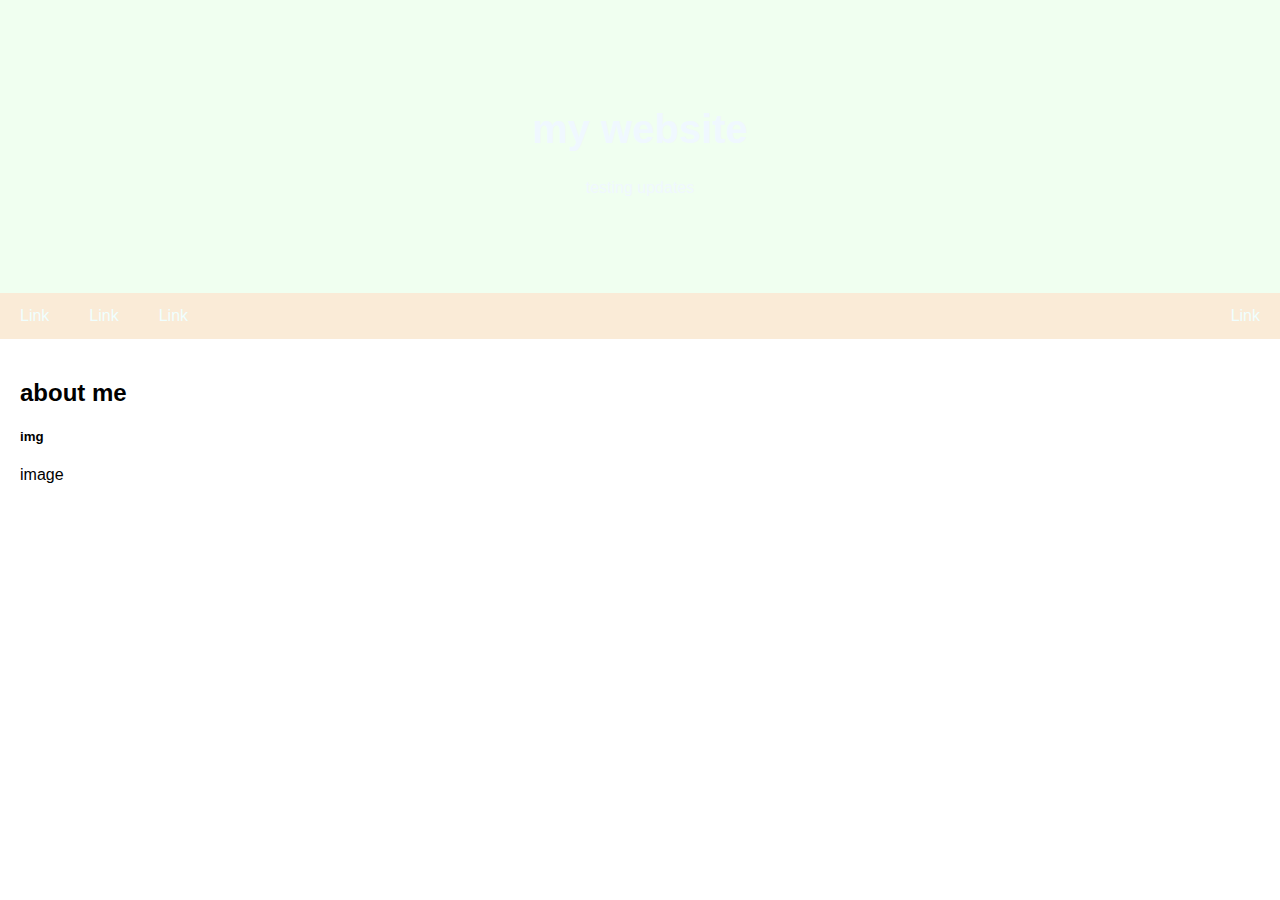
<file: index.html>
<!DOCTYPE html>
<html lang="en">
    <head>
        <meta charset="utf-8">
        <meta http-equiv="X-UA-Compatible" content="IE=edge">
        <meta name="viewport">
        <link rel="stylesheet" href="style.css">
        <title>My favorite restaurants</title>
    </head>
    <body>
        <header>
            <h1>my website</h1>
            <p>testing updates</p>
        </header>
        <nav>
            <a href="#">Link</a>
            <a href="#">Link</a>
            <a href="#">Link</a>
            <a href="#" class="right">Link</a>
        </nav>
        <div class="row">
            <div class="side">
                <h2> about me</h2>
                <h5>img</h5>
                <div class="fakeimg" style="height: 200px;">image</div>
            </div>
        </div>
    </body>
</html>
</file>
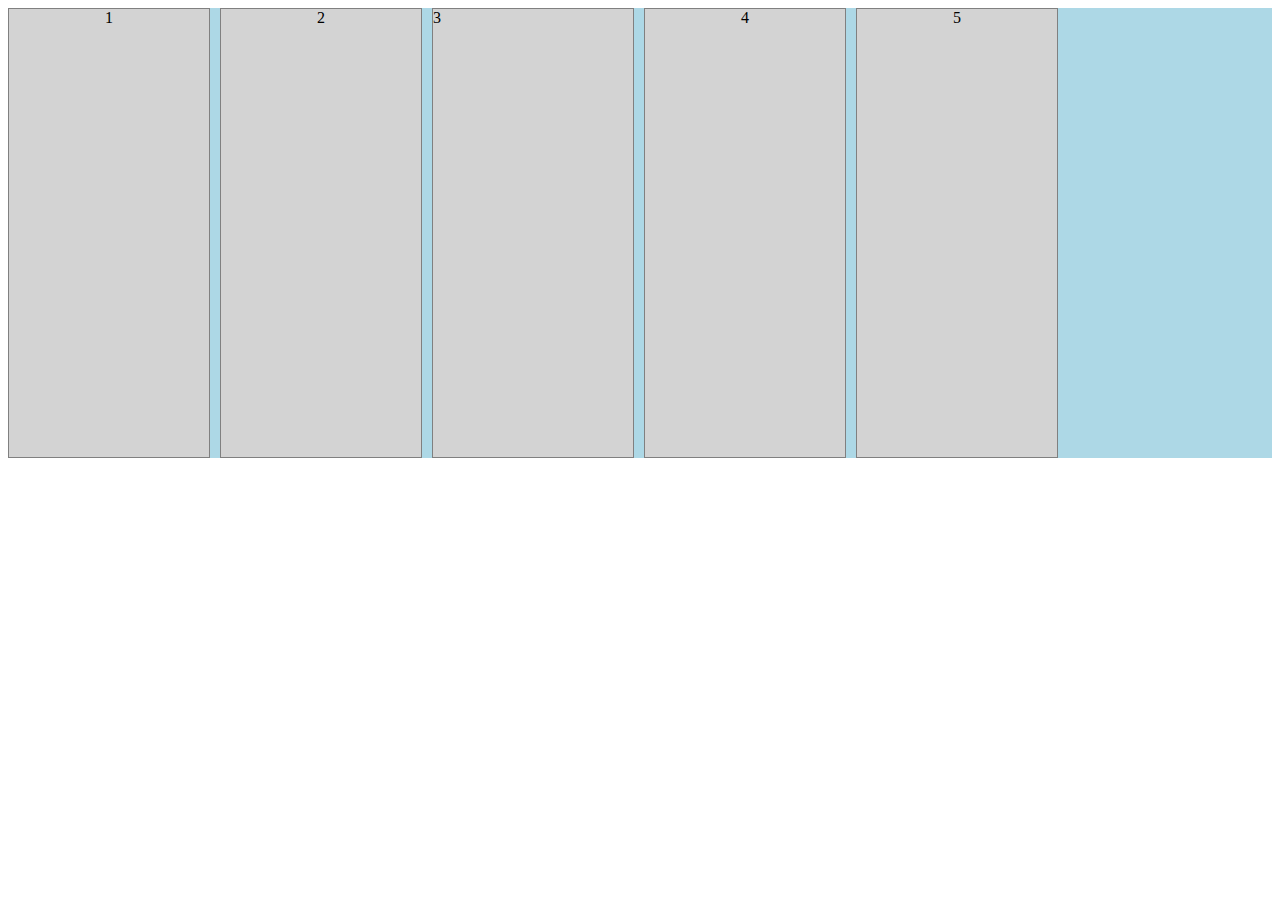
<file: flexbox-demo-wk9/index.html>
<!DOCTYPE html>
<html lang="en">

<head>
    <meta charset="UTF-8">
    <meta name="viewport" content="width=device-width, initial-scale=1.0">
    <title>Flexbox Demo</title>
    <link rel="stylesheet" href="style.css">
</head>

<body>
    <div class="flex-container">
        <div class="flex-item item-1">1</div>
        <div class="flex-item item-2">2</div>
        <div class="flex-item item-3">3</div>
        <div class="flex-item item-4">4</div>
        <div class="flex-item item-5">5</div>
    </div>
</body>

</html>
</file>
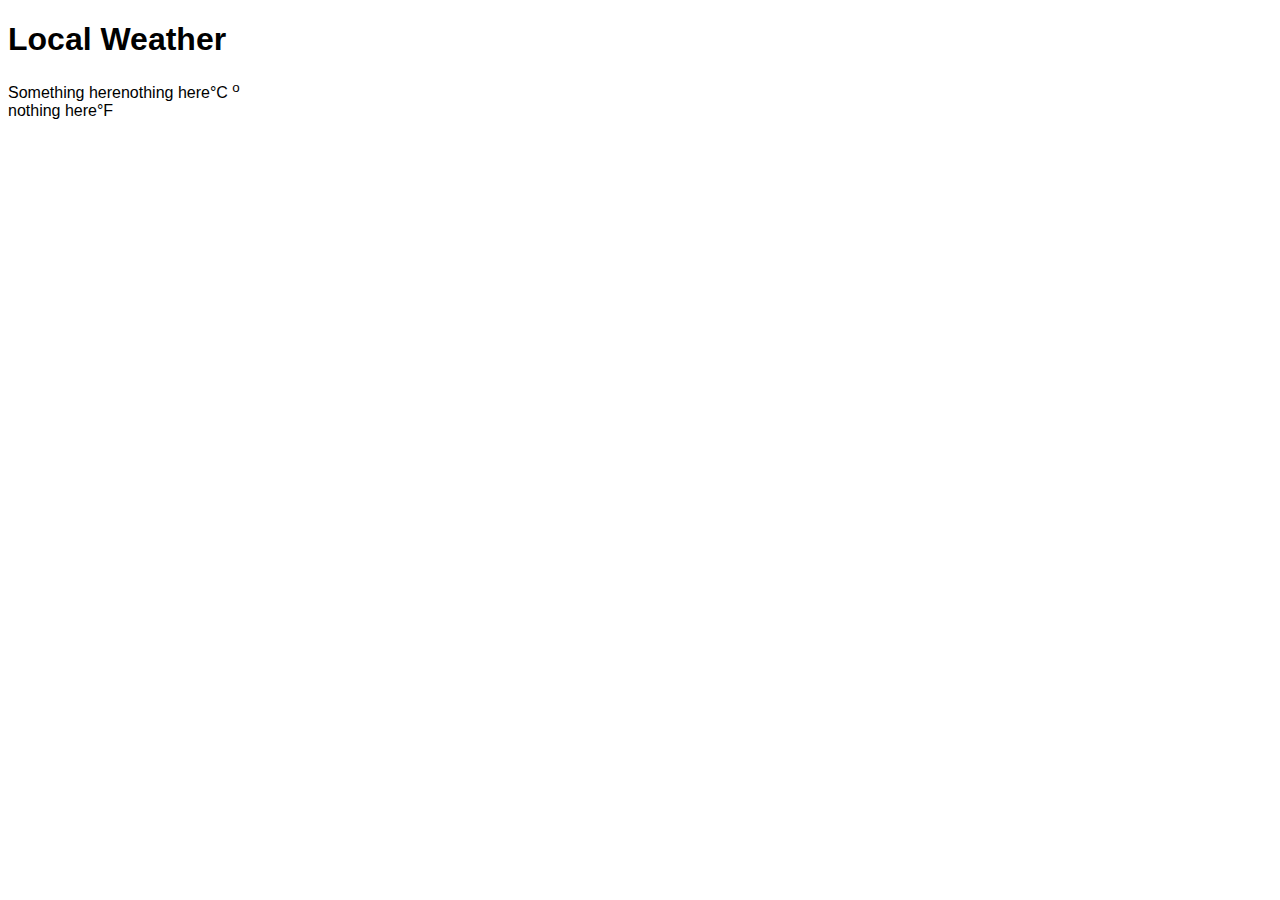
<file: last inclass week/index.html>
<!DOCTYPE html>
<html lang="en">

<head>
    <meta charset="UTF-8">
    <meta name="viewport" content="width=device-width, initial-scale=1.0">
    <title>Local Weather</title>
    <script src="https://ajax.googleapis.com/ajax/libs/jquery/3.5.1/jquery.min.js"></script>
    <script src="weather-client.js"></script>
    <style>
        * {
            font-family: 'Trebuchet MS', 'Lucida Sans Unicode', 'Lucida Grande', 'Lucida Sans', Arial, sans-serif;
        }
    </style>
</head>

<body>
    <h1>Local Weather</h1>
    <div>
        <span id="tempC"></span>nothing here<span>&deg;C <SUp>o</SUp></span>
    </div>
    <span id="tempF"></span>nothing here<span>&deg;F</span>
</body>

</html
</file>
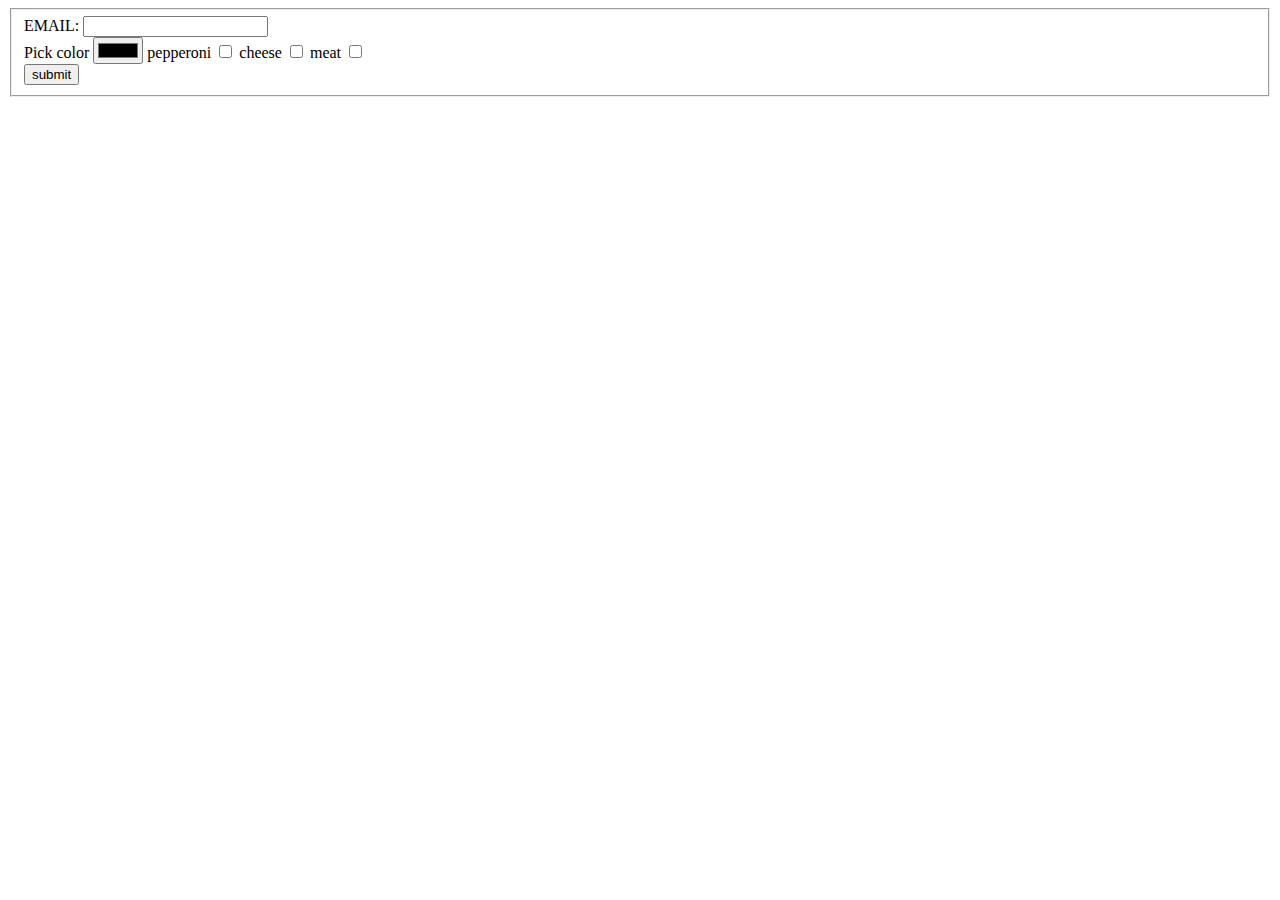
<file: WEEK 13/index.html>
<!DOCTYPE html>
<html lang="en">

<head>
    <meta charset="UTF-8">
    <meta name="viewport" content="width=device-width, initial-scale=1.0">
    <title>Week 13</title>
</head>

<body>
    <FORM action="http/example.com" method="get">
        <fieldset>
            <div>
                <label for="email-address">EMAIL:</label>
                <input type="email" name="email_address" id="email-address" required>
                <input type="hidden" name="user_id" value="12">
            <div>
                <label for="my-color">Pick color</label>
                <input type="color" name="my-color" id="my_color">
                <label for="pepperoni">pepperoni</label>
                <input type="checkbox" name="toppings" value="pepperoni" id="pepperoni">
                <label for="cheez">cheese</label>
                <input type="checkbox" name="toppings" value="cheese" id="cheese">
                <label for="meat">meat</label>
                <input type="checkbox" name="toppings" value="meat" id="meat">
            </div>
            </div>
            <div>
                <input type="submit" value="submit">
            </div>
        </fieldset>
    </FORM>
</body>

</html>
</file>
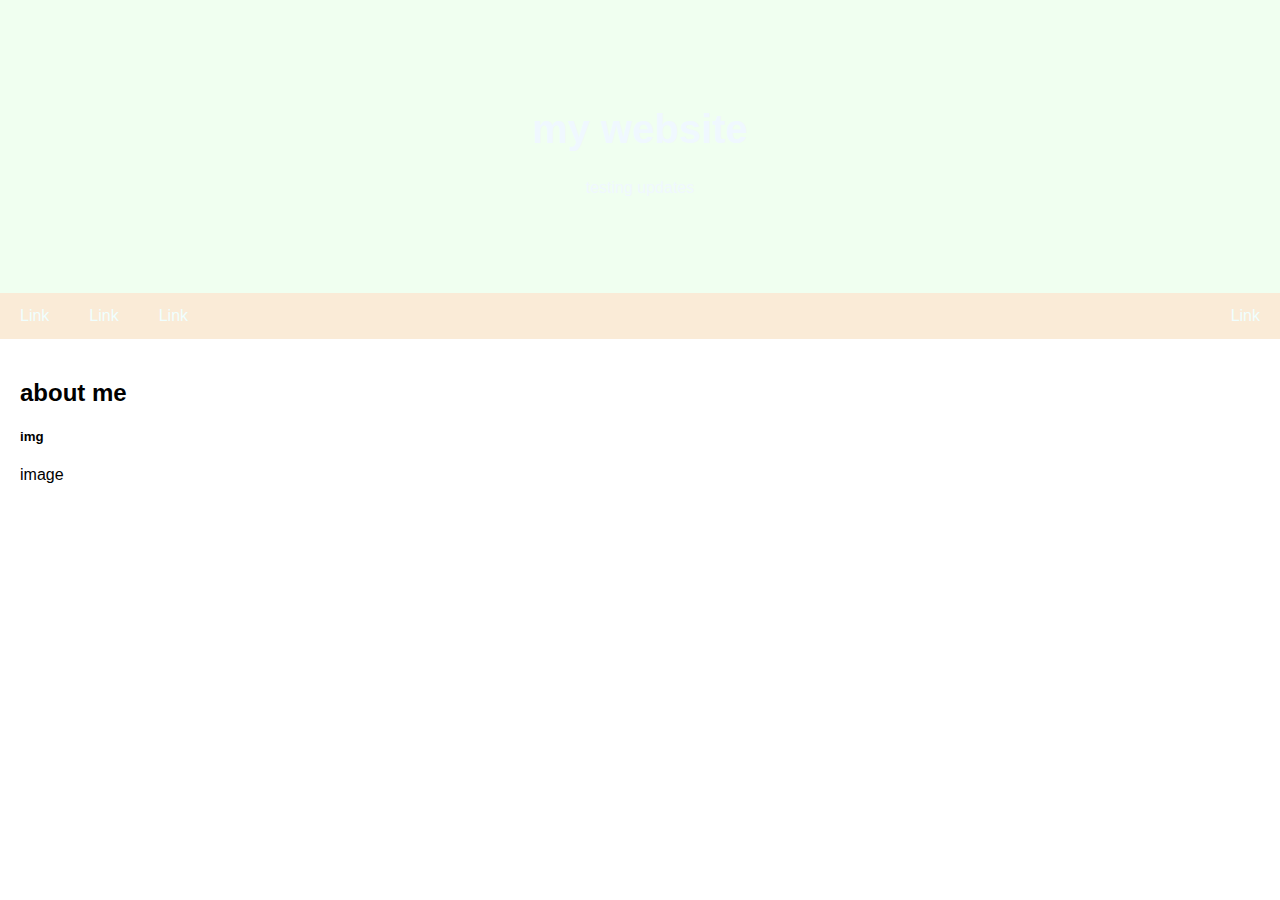
<file: wks/index.html>
<!DOCTYPE html>
<html lang="en">
    <head>
        <meta charset="utf-8">
        <meta http-equiv="X-UA-Compatible" content="IE=edge,chrome1">
        <meta name="viewport" content="width=device-width">
        <link rel="stylesheet" href="style.css">
        <title>My favorite restaurants</title>
    </head>
    <body>
        <header>
            <h1>my website</h1>
            <p>testing updates</p>
        </header>
        <nav>
            <a href="#">Link</a>
            <a href="#">Link</a>
            <a href="#">Link</a>
            <a href="#" class="right">Link</a>
        </nav>
        <div class="row">
            <div class="side">
                <h2> about me</h2>
                <h5>img</h5>
                <div class="fakeimg" style="height: 200px;">image</div>
            </div>
        </div>
    </body>
</html>
</file>
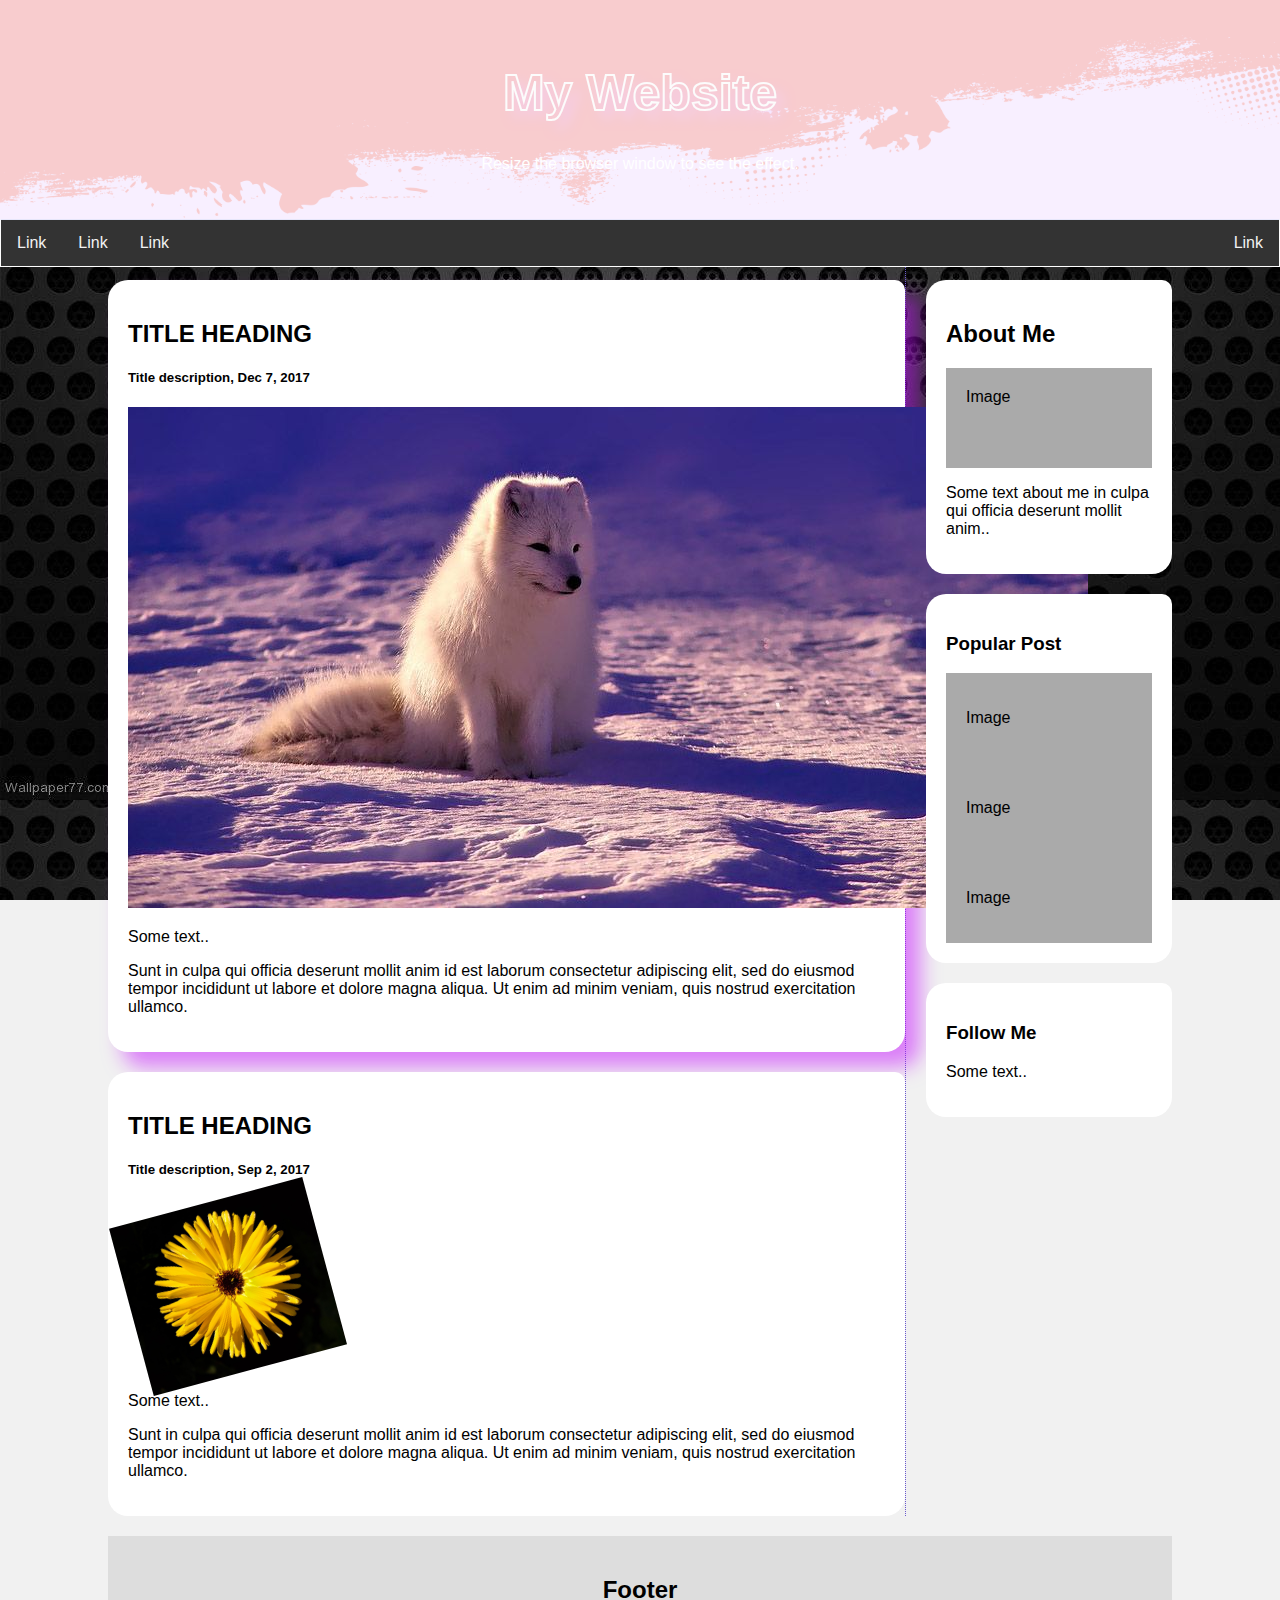
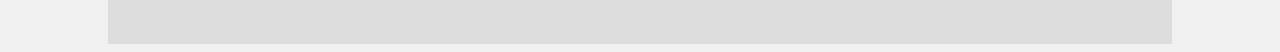
<file: WK8/borders-backgrounds-layout-main/index.html>
<!DOCTYPE html>
<html>

<head>
  <title>Borders Backgrounds and Images</title>
  <link rel="stylesheet" href="style.css">
</head>

<body>

  <div class="header-container">
    <div class="header">
      <h1>My Website</h1>
      <p>Resize the browser window to see the effect.</p>
    </div>

    <div class="topnav">
      <a href="#">Link</a>
      <a href="#">Link</a>
      <a href="#">Link</a>
      <a href="#" style="float:right">Link</a>
    </div>
  </div>
  <div class="row">
    <div class="leftcolumn">
      <div class="card dropshadow">
        <h2>TITLE HEADING</h2>
        <h5>Title description, Dec 7, 2017</h5>
        <img src="images/artic-fox.jpg" alt="fox">
        <p>Some text..</p>
        <p>Sunt in culpa qui officia deserunt mollit anim id est laborum consectetur adipiscing elit, sed do eiusmod
          tempor incididunt ut labore et dolore magna aliqua. Ut enim ad minim veniam, quis nostrud exercitation
          ullamco.</p>
      </div>
      <div class="card">
        <h2>TITLE HEADING</h2>
        <h5>Title description, Sep 2, 2017</h5>
        <img class="tilted-left" src="images/yellow_flower.jpg" alt="yellow-flower">
        <p>Some text..</p>
        <p>Sunt in culpa qui officia deserunt mollit anim id est laborum consectetur adipiscing elit, sed do eiusmod
          tempor incididunt ut labore et dolore magna aliqua. Ut enim ad minim veniam, quis nostrud exercitation
          ullamco.</p>
      </div>
    </div>
    <div class="rightcolumn">
      <div class="card">
        <h2>About Me</h2>
        <div class="fakeimg" style="height:100px;">Image</div>
        <p>Some text about me in culpa qui officia deserunt mollit anim..</p>
      </div>
      <div class="card">
        <h3>Popular Post</h3>
        <div class="fakeimg">
          <p>Image</p>
        </div>
        <div class="fakeimg">
          <p>Image</p>
        </div>
        <div class="fakeimg">
          <p>Image</p>
        </div>
      </div>
      <div class="card">
        <h3>Follow Me</h3>
        <p>Some text..</p>
      </div>
    </div>
  </div>

  <div class="footer">
    <h2>Footer</h2>
  </div>

</body>

</html>
</file>
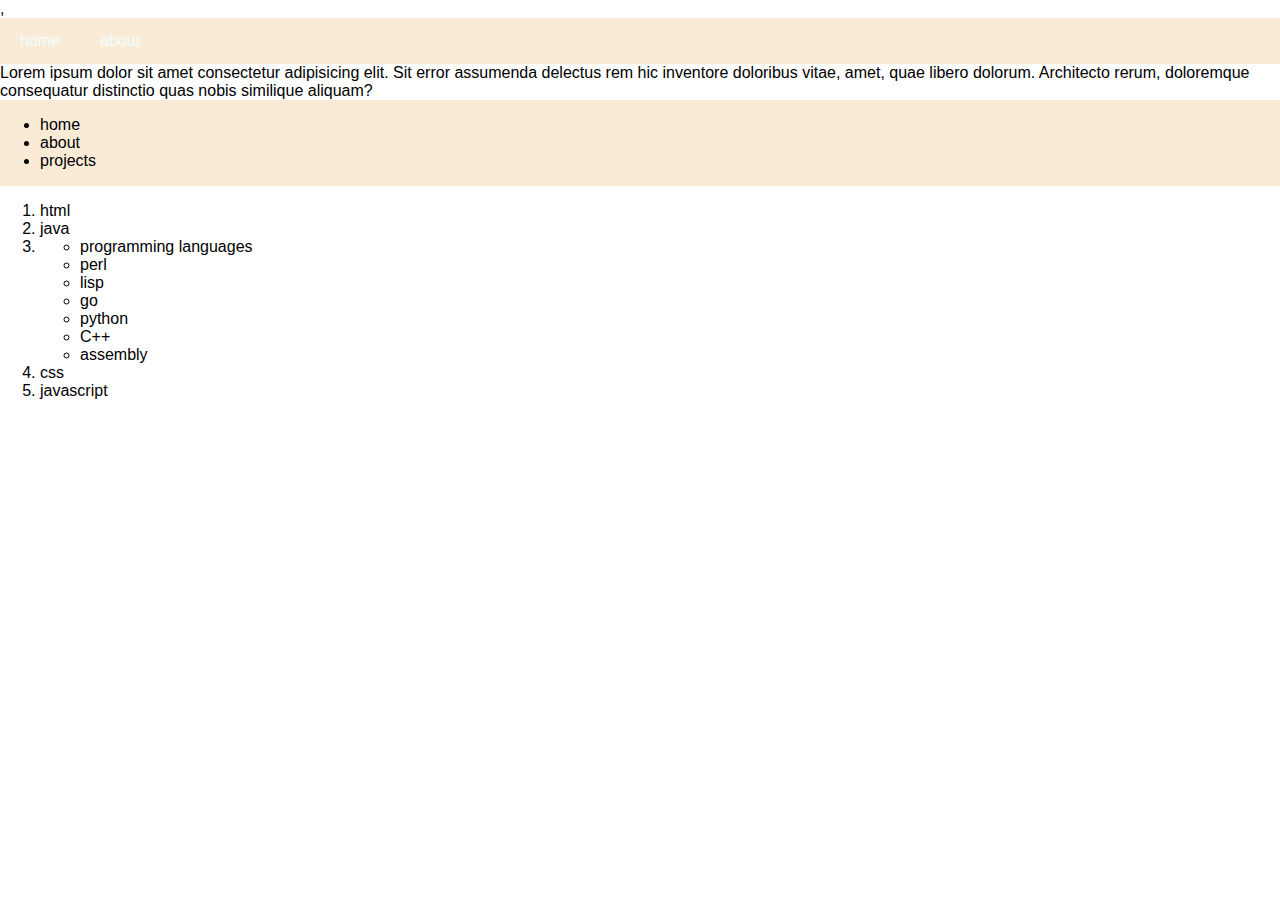
<file: index1.html>
<!DOCTYPE html>
<html lang="en">

<head>
    <meta charset="utf-8">
    <meta http-equiv="X-UA-Compatible" content="IE=edge,chrome1">
    <meta name="viewport" content="width=device-width">
    <link rel="stylesheet" href="style.css">
    <title>wk4 samples</title>
</head>

<body>,
    <nav>
        <a href="">home</a>
        <a href="">about</a>
    </nav>
    <section>Lorem ipsum dolor sit amet consectetur adipisicing elit. Sit error assumenda delectus rem hic inventore
        doloribus vitae, amet, quae libero dolorum. Architecto rerum, doloremque consequatur distinctio quas nobis
        similique aliquam?</section>
    <nav>
        <ul>
            <li>home</li>
            <li>about</li>
            <li>projects</li>
        </ul>
    </nav>
    <ol>
        <li>html</li>
        <li>java</li>
        <li>
            <ul>
                <li class="subheader">programming languages</li>
                <li>perl</li>
                <li>lisp</li>
                <li>go</li>
                <li>python</li>
                <li>C++</li>
                <li>assembly</li>
            </ul>
        </li>
        <li>css</li>
        <li>javascript</li>
    </ol>
</body>

</html>
</file>
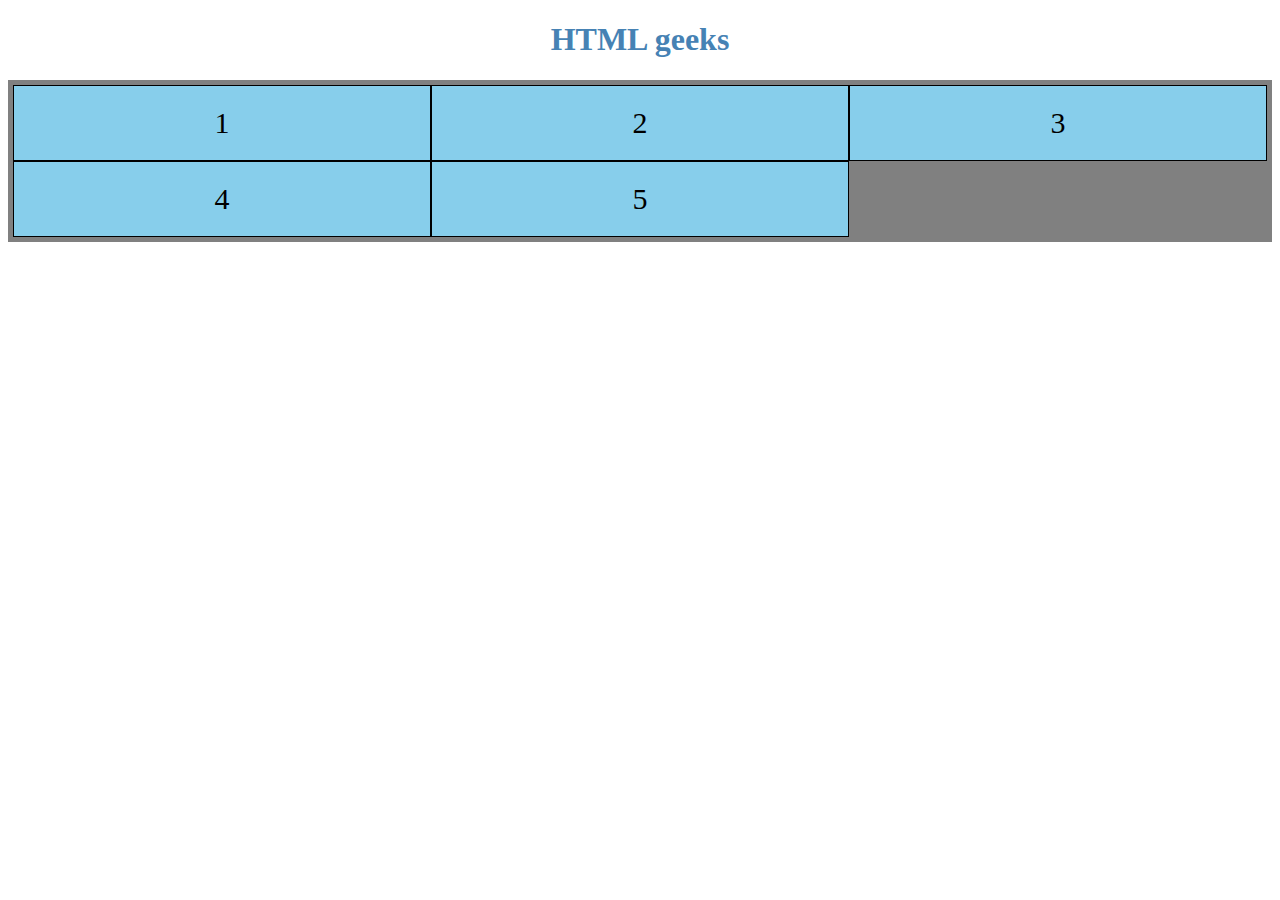
<file: wk5_weblayouts/grid_layout.html>
<!DOCTYPE html>
<html lang="en">

<head>
    <meta charset="UTF-8">
    <meta name="viewport" content="width=device-width, initial-scale=1.0">
    <title>Grid layout</title>
    <link rel="stylesheet" href="gird_layout.css">
</head>

<body>
    <h1>HTML geeks</h1>
    <div class="grid-container">
        <div class="grid-item">1</div>
        <div class="grid-item">2</div>
        <div class="grid-item">3</div>
        <div class="grid-item">4</div>
        <div class="grid-item">5</div>
    </div>
</body>

</html>
</file>
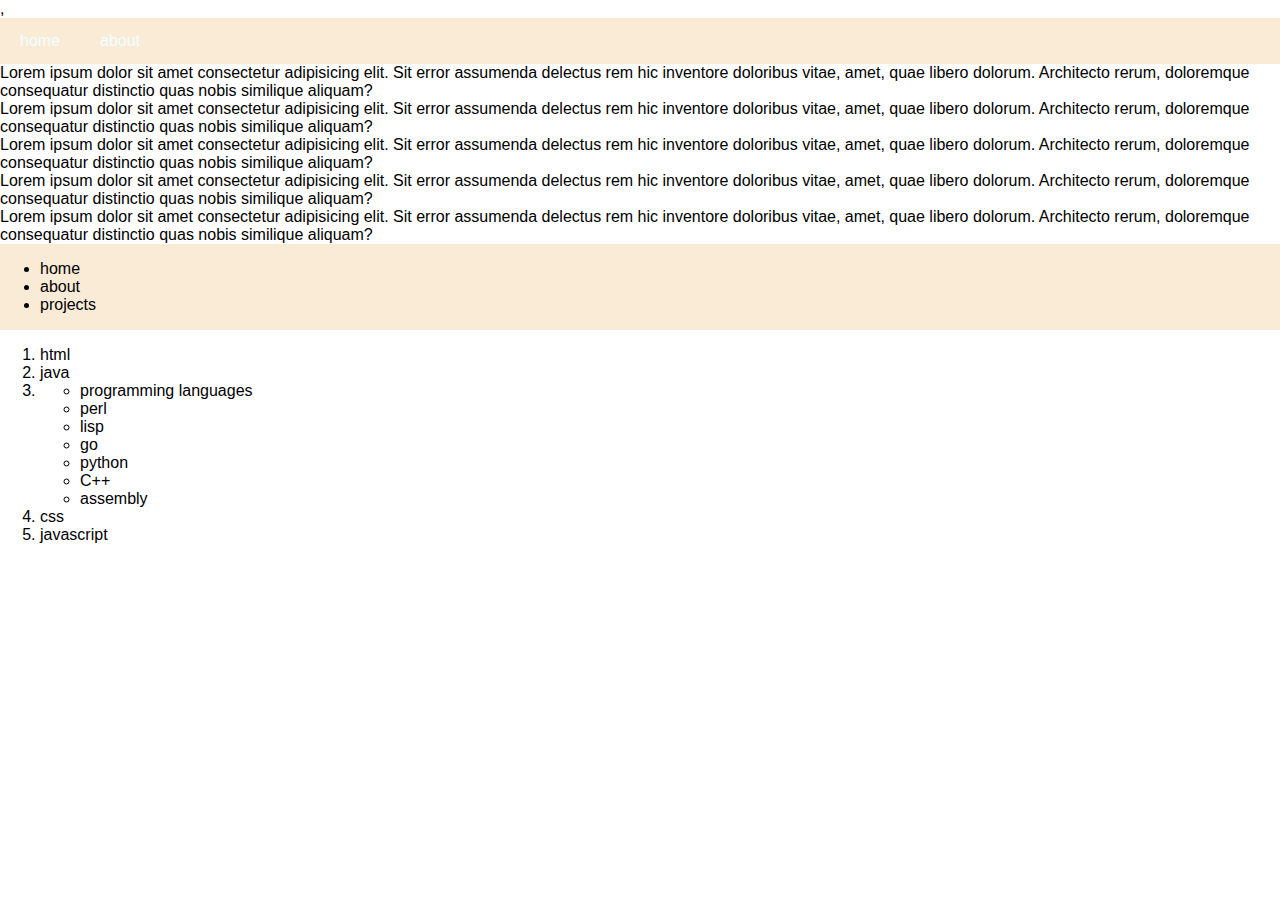
<file: wks/index1.html>
<!DOCTYPE html>
<html lang="en">

<head>
    <meta charset="utf-8">
    <meta http-equiv="X-UA-Compatible" content="IE=edge,chrome1">
    <meta name="viewport" content="width=device-width">
    <link rel="stylesheet" href="style.css">
    <title>wk4 samples</title>
</head>

<body>,
    <nav>
        <a href="">home</a>
        <a href="">about</a>
    </nav>
    <section>Lorem ipsum dolor sit amet consectetur adipisicing elit. Sit error assumenda delectus rem hic inventore
        doloribus vitae, amet, quae libero dolorum. Architecto rerum, doloremque consequatur distinctio quas nobis
        similique aliquam?</section>
    <section>Lorem ipsum dolor sit amet consectetur adipisicing elit. Sit error assumenda delectus rem hic inventore
        doloribus vitae, amet, quae libero dolorum. Architecto rerum, doloremque consequatur distinctio quas nobis
        similique aliquam?</section>
    <section>Lorem ipsum dolor sit amet consectetur adipisicing elit. Sit error assumenda delectus rem hic inventore
        doloribus vitae, amet, quae libero dolorum. Architecto rerum, doloremque consequatur distinctio quas nobis
        similique aliquam?</section>
    <section>Lorem ipsum dolor sit amet consectetur adipisicing elit. Sit error assumenda delectus rem hic inventore
        doloribus vitae, amet, quae libero dolorum. Architecto rerum, doloremque consequatur distinctio quas nobis
        similique aliquam?</section>
    <section>Lorem ipsum dolor sit amet consectetur adipisicing elit. Sit error assumenda delectus rem hic inventore
        doloribus vitae, amet, quae libero dolorum. Architecto rerum, doloremque consequatur distinctio quas nobis
        similique aliquam?</section>

        
    <nav>
        <ul>
            <li>home</li>
            <li>about</li>
            <li>projects</li>
        </ul>
    </nav>
    <ol>
        <li>html</li>
        <li>java</li>
        <li>
            <ul>
                <li class="subheader">programming languages</li>
                <li>perl</li>
                <li>lisp</li>
                <li>go</li>
                <li>python</li>
                <li>C++</li>
                <li>assembly</li>
            </ul>
        </li>
        <li>css</li>
        <li>javascript</li>
    </ol>
</body>

</html>
</file>
<file: style.css>
*{
    box-sizing: border-box;
} 
body {
    font-family: Arial, Helvetica, sans-serif;
    margin: 0;
}
header {
    padding: 80px;
    text-align: center;
    background: honeydew;
    color: aliceblue;
}
header h1 {
    font-size: 40px;
}
nav {
    overflow: hidden;
    background-color: antiquewhite;
}
nav a {
    float: left;
    display: block;
    color: azure;
    text-align: center;
    padding: 14px 20px;
    text-decoration: none;
}
nav a.right{
    float: right;
}
nav a.hover{
    background-color: #ddd;
    color: black;
}
.row {
    display: -ms-flexbox; /*IE10*/
    display: flex;
    -ms-flex-wrap: wrap; /*IE10*/
    flex-wrap: wrap;
}
.side{
    -ms-flex: 70%; /*IE10*/
    flex: 70%;
    background-color: white;
    padding: 20px;
    
}
</file>
<file: flexbox-demo-wk9/style.css>
/*download live preview for vs code to display website while coding*/
/*WEEK 9 FLEX BOX*/

.flex-container {
    display: flex;
    height: 50vh;
    /*vh is view of the window*/
    background-color: lightblue;
    /*flex defaults and their options*/
    flex-direction: row, row-reverse, column-reverse, column;
    flex-wrap: wrap;
    /*justify content is to set up the layout or content (start, end, center, etc. works too)*/
    justify-content: flex-start, flex-end, center, space-between, space-around, space-evenly;
    /*instead of justify content gap can be used to adjust the content as well / either or works*/
    /*inbetween the rows is 10px, and columns is 20px (row, column)*/
    gap: 10px 20px;
    /*to specify the gaps rows or columns*/
    row-gap: 20px;
    column-gap: 10px;
    /*item placement and alignments*/
    align-items: stretch, start, center;
}

.flex-item {
    width: 200px;
    border: 1px solid gray;
    background-color: lightgray;
    text-align: center;
}

.item-1 {
    min-height: 50px;
    order: 0;
}

.item-2 {
    min-height: 100px;
}

.item-3 {
    min-height: 200px;
    text-align: left;
}

.item-4 {
    min-height: 100px;
}

.item-5 {
    min-height: 100px;
}
</file>
<file: wks/style.css>
*{
    box-sizing: border-box;
} 
body {
    font-family: Arial, Helvetica, sans-serif;
    margin: 0;
}
header {
    padding: 80px;
    text-align: center;
    background: honeydew;
    color: aliceblue;
}
header h1 {
    font-size: 40px;
}
nav {
    overflow: hidden;
    background-color: antiquewhite;
}
nav a {
    float: left;
    display: block;
    color: azure;
    text-align: center;
    padding: 14px 20px;
    text-decoration: none;
}
nav a.right{
    float: right;
}
nav a.hover{
    background-color: #ddd;
    color: black;
}
.row {
    display: -ms-flexbox; /*IE10*/
    display: flex;
    -ms-flex-wrap: wrap; /*IE10*/
    flex-wrap: wrap;
}
.side{
    -ms-flex: 70%; /*IE10*/
    flex: 70%;
    background-color: white;
    padding: 20px;
    
}
</file>
<file: WK8/borders-backgrounds-layout-main/style.css>
* {
    box-sizing: border-box;
}

body {
    font-family: Arial;
    padding-left: 100px;
    padding-right: 100px;
    background: #f1f1f1;
    background-image: url("images/hexagon-tiny-background.jpg");
    background-attachment: fixed;
}

.header-container {
    /*use this header-container to float when I scroll */
    position: fixed;
    top: 0;
    left: 0;
    right: 0;
    background: white;
    /* You can set the background color you desire */
    z-index: 1000;
    /* Use a z-index to ensure it appears above other content */
}

/* Header/Blog Title */
.header {
    padding: 30px;
    text-align: center;
    background: rgb(222, 178, 255);
    background-image: url(images/header-png-3-209061822.jpg);
    background-repeat: no-repeat;
    /*To repeat images/background images*/
    background-size: cover;
    /*block background or images*/
    background-blend-mode: difference;
    /*inverting colors*/
    opacity: .2;
    color: white;
}

.header h1 {
    font-size: 50px;
    text-shadow: 8px 8px 12px rgba(198, 12, 255, 0.5);
    /*TEXT SHADOW to add multiple text shadows*/
    -webkit-text-stroke: 2px #f1f1f1;
    /*webkit safari/chrome*/
    -webkit-text-fill-color: transparent;
    /*standard*/
}

/* Style the top navigation bar */
.topnav {
    overflow: hidden;
    background-color: #333;
    border: 1px solid white;
    /*basic standard for adding borders*/
    border-top: 1px solid lavender;
    /**/
}

/* Style the topnav links */
.topnav a {
    float: left;
    display: block;
    color: #f2f2f2;
    text-align: center;
    padding: 14px 16px;
    text-decoration: none;
}

/* Change color on hover */
.topnav a:hover {
    background-color: #ddd;
    color: black;
    border-bottom: 5px solid pink;
}

/* Create two unequal columns that floats next to each other */
/* Left column */
.leftcolumn {
    float: left;
    width: 75%;
    border-right: 1px dashed steelblue;
    border-right-style: dotted;
    border-right-color: slateblue;
    border-right-width: 1px;
}

/* Right column */
.rightcolumn {
    float: left;
    width: 25%;
    background-color: rgba(0, 0, 0, 0);
    /* transparent background of card/column side due to bug*/
    padding-left: 20px;
}

/* Fake image */
.fakeimg {
    background-color: #aaa;
    width: 100%;
    padding: 20px;
}

/* Add a card effect for articles */
.card {
    background-color: white;
    padding: 20px;
    margin-top: 20px;
    border-radius: 20px;
    /* rounded edges on card all round the borders*/
    border-top-right-radius: 10px;
    /*certain sides to have rounded edges*/
}

.dropshadow {
    box-shadow: 15px 15px 20px rgba(198, 12, 255, 0.5);
}

.row {
    margin-top: 260px;
    /* Adjust this value based on the height of your .header-container */
}

/* Clear floats after the columns */
.row::after {
    content: "";
    display: table;
    clear: both;
}
/*tilting images with class id*/
img.tilted-left {
    width: 200px;
    transform: rotate(-15deg); /*rotating images however you want*/
    
}

.tilted-right-larger {

}

/* Footer */
.footer {
    padding: 20px;
    text-align: center;
    background: #ddd;
    margin-top: 20px;
}

/* Responsive layout - when the screen is less than 800px wide, make the 
  two columns stack on top of each other instead of next to each other */
@media screen and (max-width: 800px) {

    .leftcolumn,
    .rightcolumn {
        width: 100%;
        padding: 0;
    }
}

/* Responsive layout - when the screen is less than 400px wide, 
  make the navigation links stack on top of each other instead of next to each other */
@media screen and (max-width: 400px) {
    .topnav a {
        float: none;
        width: 100%;
    }
}
</file>
<file: wk5_weblayouts/gird_layout.css>
.grid-container {
    display: grid;
    grid-template-columns: auto auto auto;
    background-color: grey;
    padding: 5px;
}

.grid-item {
    background-color: skyblue;
    border: 1px solid black;
    padding: 20px;
    font-size: 30px;
    text-align: center;
}

h1 {
    color: steelblue;
    text-align: center;
}
</file>
